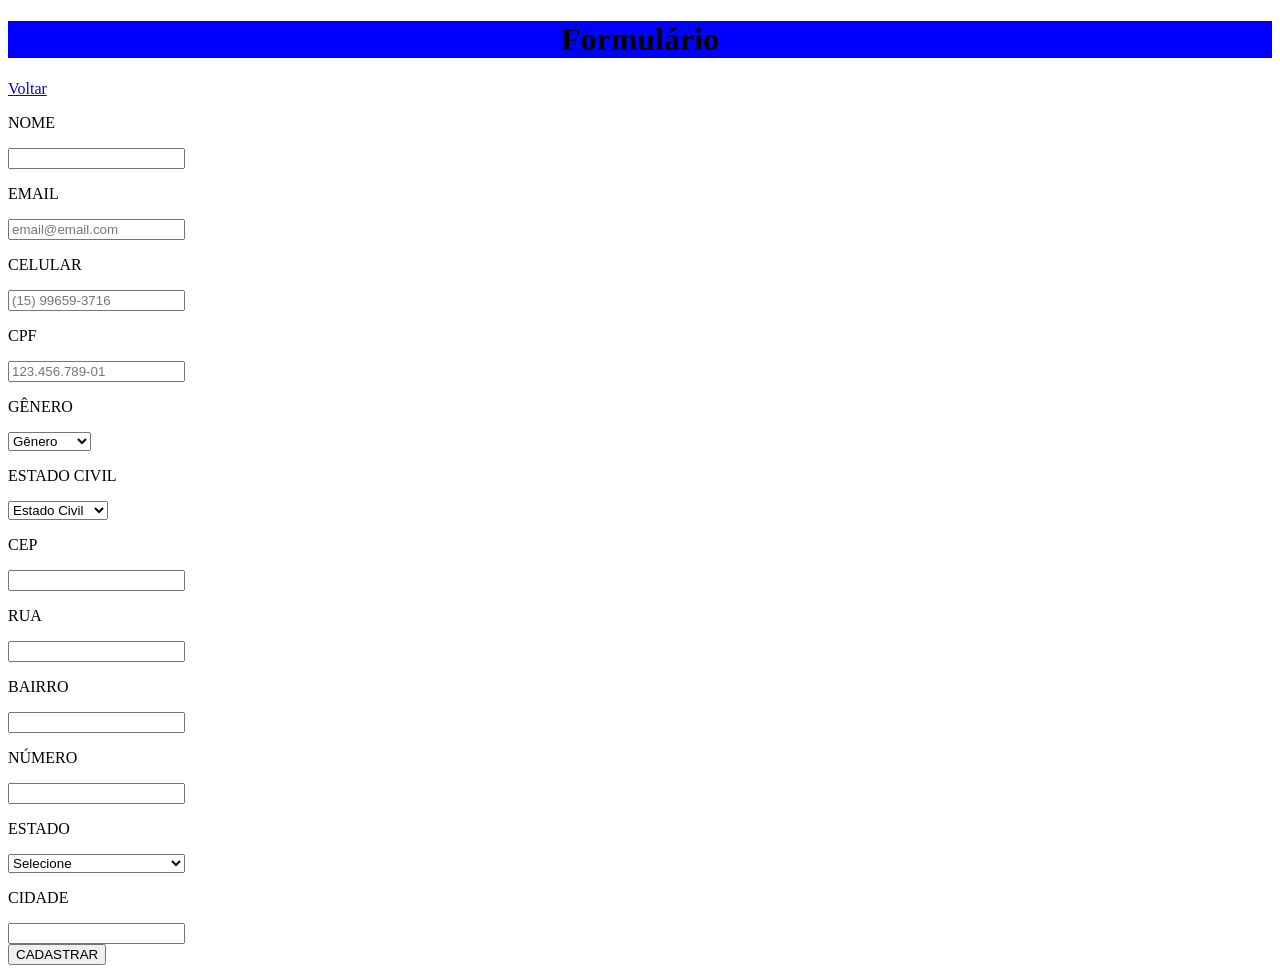
<file: form.html>
<!DOCTYPE html>
<html>
	<head>
		<meta charset="utf-8">
		<title>Formulário</title>
		<link rel="stylesheet" type="text/css" href="_css/stilo.css">
		<script type="text/javascript" src="_js/validacoes.js"></script>
	</head>	
	<body>
		<h1>Formulário</h1>
		<a href="index.html">Voltar</a>
		<form>
				<!-- NOME -->
			<p>NOME</p>
				<input type="text" name="nome" id="nome">		
				<!--EMAIL-->
			<p>EMAIL</p>
				<input type="email" name="email" placeholder="email@email.com" id="email">
				<!--CELULAR-->
			<p>CELULAR</p>
				<input type="tel" id="fone" name="fone" class="form-control" onkeypress="return event.charCode >= 48 && event.charCode <= 57" placeholder="(15) 99659-3716" maxlength="11"onblur="maskFone()">
				<!--CPF-->
			<p>CPF</p>
				<input type="number" name="Cpf" placeholder="123.456.789-01" id="Cpf">
				<!--GÊNERO-->
			<p>GÊNERO</p>
				<select class="form-select" aria-label="Default select" id="estadoCivil">
					<option selected>Gênero</option>
					<option>Masculino</option>
					<option>Feminino</option>
					<option>Outros</option>
				</select>
				<!--EstadoCivil-->
			<p>ESTADO CIVIL</p>
				<select class="form-select" aria-label="Default select" id="estadoCivil">
					<option selected>Estado Civil</option>
					<option>Solteiro(q)</option>
					<option>casado(a)</option>
					<option>separado(a</option>
					<option>divorciado(a)</option>
					<option>viúvo(a)</option>
				</select>
				<!--CEP-->
			<p>CEP</p>
				<input type="text" name="CEP" id="CEP">
				<!--RUA-->
			<p>RUA</p>
				<input type="text" name="RUA" id="RUA">
				<!--BAIRRO-->
			<p>BAIRRO</p>
				<input type="text" name="BAIRRO" id="BAIRRO">
				<!--NÚMERO-->
			<p>NÚMERO</p>
				<input type="text" name="NÚMERO" id="NUMERO">
				<!--ESTADO-->
			<p>ESTADO</p>
				<select id="estado" class="form-select" id="ESTADO">
					<option selected value="estado">Selecione</option>
					<option value="AC">Acre (AC)</option>
					<option value="AL">Alagoas (AL)</option>
					<option value="AP">Amapá (AP)</option>
					<option value="AM">Amazonas (AM)</option>
					<option value="BA">Bahia (BA)</option>
					<option value="CE">Ceará (CE)</option>
					<option value="DF">Distrito Federal (DF)</option>
					<option value="ES">Espírito Santo (ES)</option>
					<option value="GO">Goiás (GO)</option>
					<option value="MA">Maranhão (MA)</option>
					<option value="MT">Mato Grosso (MT)</option>
					<option value="MS">Mato Grosso do Sul (MS)</option>
					<option value="MG">Minas Gerais (MG)</option>
					<option value="PA">Pará (PA)</option>
					<option value="PB">Paraíba (PB)</option>
					<option value="PR">Paraná (PR)</option>
					<option value="PE">Pernambuco (PE)</option>
					<option value="PI">Piauí (PI)</option>
					<option value="RJ">Rio de Janeiro (RJ)</option>
					<option value="RN">Rio Grande do Norte (RN)</option>
					<option value="RS">Rio Grande do Sul (RS)</option>
					<option value="RO">Rondônia (RO)</option>
					<option value="RR">Roraima (RR)</option>
					<option value="SC">Santa Catarina (SC)</option>
					<option value="SP">São Paulo (SP)</option>
					<option value="SE">Sergipe (SE)</option>
					<option value="TO">Tocantins (TO)</option>
				</select>
				<!--CIDADE-->
			<p>CIDADE</p>
				<input type="text" name="CIDADE" id="CIDADE">
			</br>
				<button class="btn btn-primary" onclick="verificar()">CADASTRAR</button>
		</form>
	</body>
	</html>
</file>
<file: _css/stilo.css>
h1{
	background-color: blue;
	text-align: center;}
p{
	font-size: 100%; 
    font-family: cursive;
    color: black;
 }
</file>
